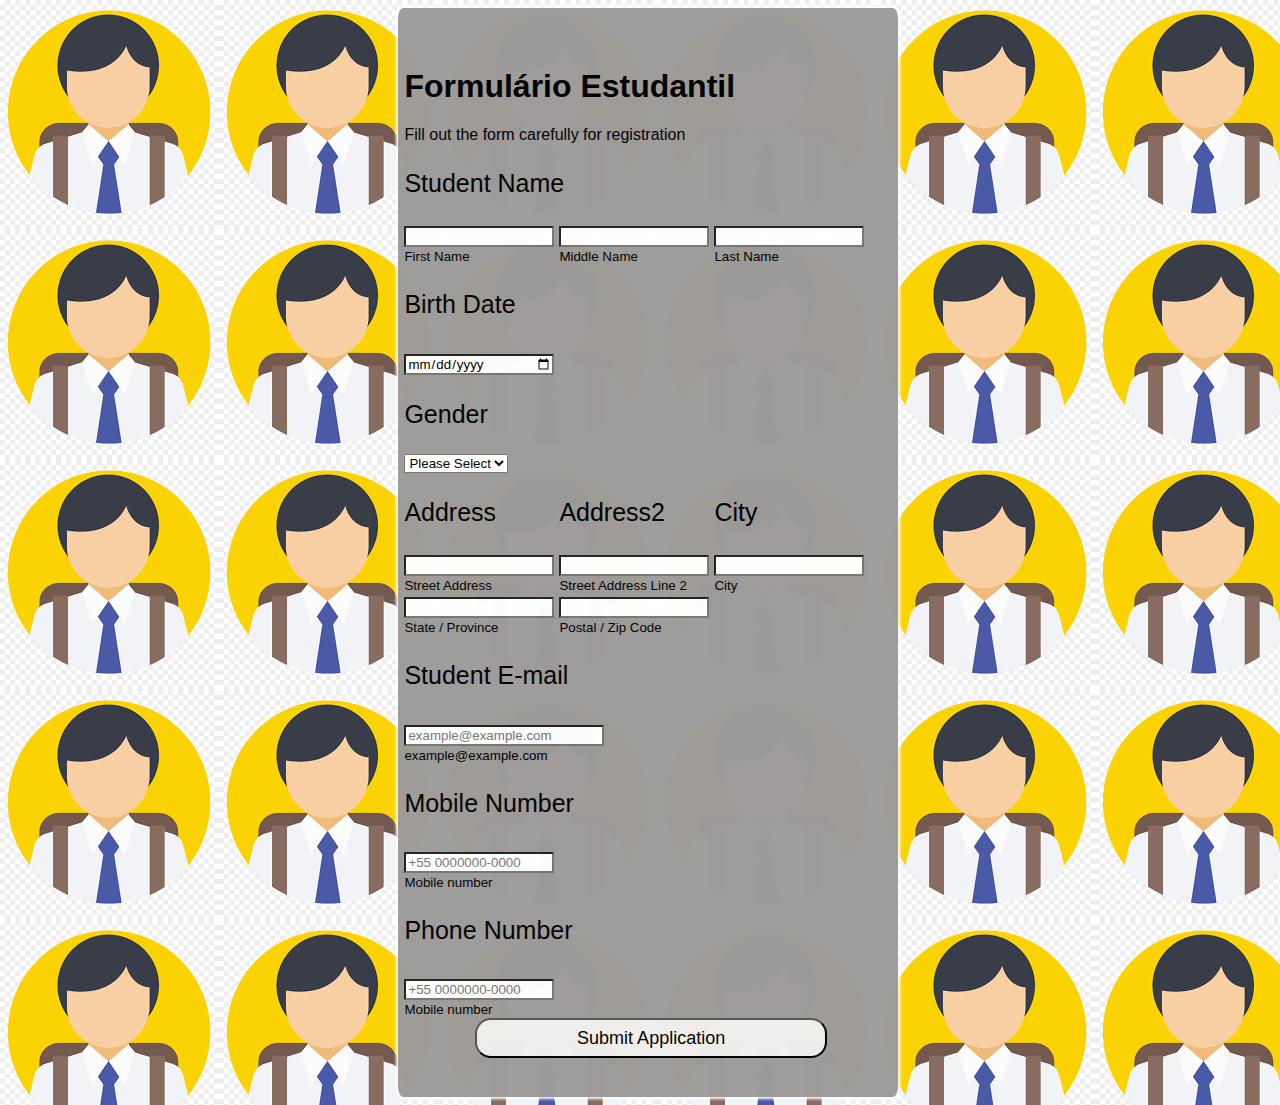
<file: index.html>
<!DOCTYPE html>
<html lang="en">
<head>
    <meta charset="UTF-8">
    <meta http-equiv="X-UA-Compatible" content="IE=edge">
    <meta name="viewport" content="width=device-width, initial-scale=1.0">
    <title>Document</title>
    <link rel="stylesheet" href="styles.css">
</head>
<body>
<section>
    <div id="name">
    
        <h1>Formulário Estudantil</h1>

    <p>Fill out the form carefully for registration</p>

    <form>
        
        <label class="studentname" for="firstname">
            <p class="titulosformulario">Student Name</p>
        </label>
       <div class="wrap-container">
        <div>
            
            <label>
                <input type="text" id="firstname">
        
        <br>

                <span>First Name</span>
            </label>
        </div> 

            
      
        <div>
            <label>
            <input type="text" id="middlename">
           
            <br>
            
            <span>Middle Name</span>
        </div>
      
        </label>

        <div>
        <input type="text" id="lastname">    
        
        <label class="lastname" for="lastname">
            
            <br>
            
            <span>Last Name</span>
        </label>
        </div>
    </div>
        
       <div class="inline">
            <label class="birthdate" for="birthdate">
            <p class="titulosformulario">Birth Date</p>
    </label>
    
    <input type="date" name="birthdate" id="birthdate">
        </div>
    
    <div class="gender">
        <label class="gender" for="gender">

        <p class="titulosformulario">Gender</p>
    
        <select name="gender" id="gender">
            <option>Please Select</option>
            <option>Masc</option>
            <option>Fem</option>
        </select>
    </label>
    </div>
</div>
    
    
    <div>    
        <label class="address" for="address">
            <p class="titulosformulario">Address</p>
            <input type="text" name="address" id="address">
            <br>
            <span>Street Address</span>
        </label>
    </div>
    
    <div>    
        <label class="address2" for="address2">
            <p class="titulosformulario">Address2</p>
            <input type="text" name="address2" id="address2">
            <br>
            <span>Street Address Line 2</span>
        </label>
    </div>
    
    <div> 
           
        <label class="city" for="city">
            <p class="titulosformulario">City</p>
            <input type="text" name="city" id="city">
            <br>
            <span>City</span>
        </label>
    </div>

    <div class="inline">    
        <label class="state" for="state">
            <input type="text" name="state" id="state">
            <br>
            <span>State / Province</span>
        </label>
    </div>

    <div>    
        <label class="postal" for="postal">
            <input name="postal" id="postal" type="text" pattern="[0-9]{5}" title="Five digit zip code" />
            <br>
            <span>Postal / Zip Code</span>
        </label>
    </div>

      <label class="email" for="email">
        <div class="" >
            
            <p class="titulosformulario">Student E-mail</p>
            
            <input type="email" id="email" placeholder="example@example.com">
   
        <br>
    
        <span>example@example.com</span>
        </label>
    </div>

</div>

<label class="mobilenumber" for="mobilenumber">
  <div class="inline" >
      
      <p class="titulosformulario">Mobile Number</p>
      
      <input type="number" id="mobilenumber" placeholder="+55 0000000-0000">

  <br>

  <span>Mobile number</span>
  </label>
</div>

<label>
    <div class="inline" >
        
        <p class="titulosformulario">Phone Number</p>
        
        <input type="number"" placeholder="+55 0000000-0000">
  
    <br>
  
    <span>Mobile number</span>
         </label>
    </div>

    <div class="submit">
         <button class="botao" type="submit" point>Submit Application</button>
    </div>
</form>
</section>

</body>
</html>
</file>
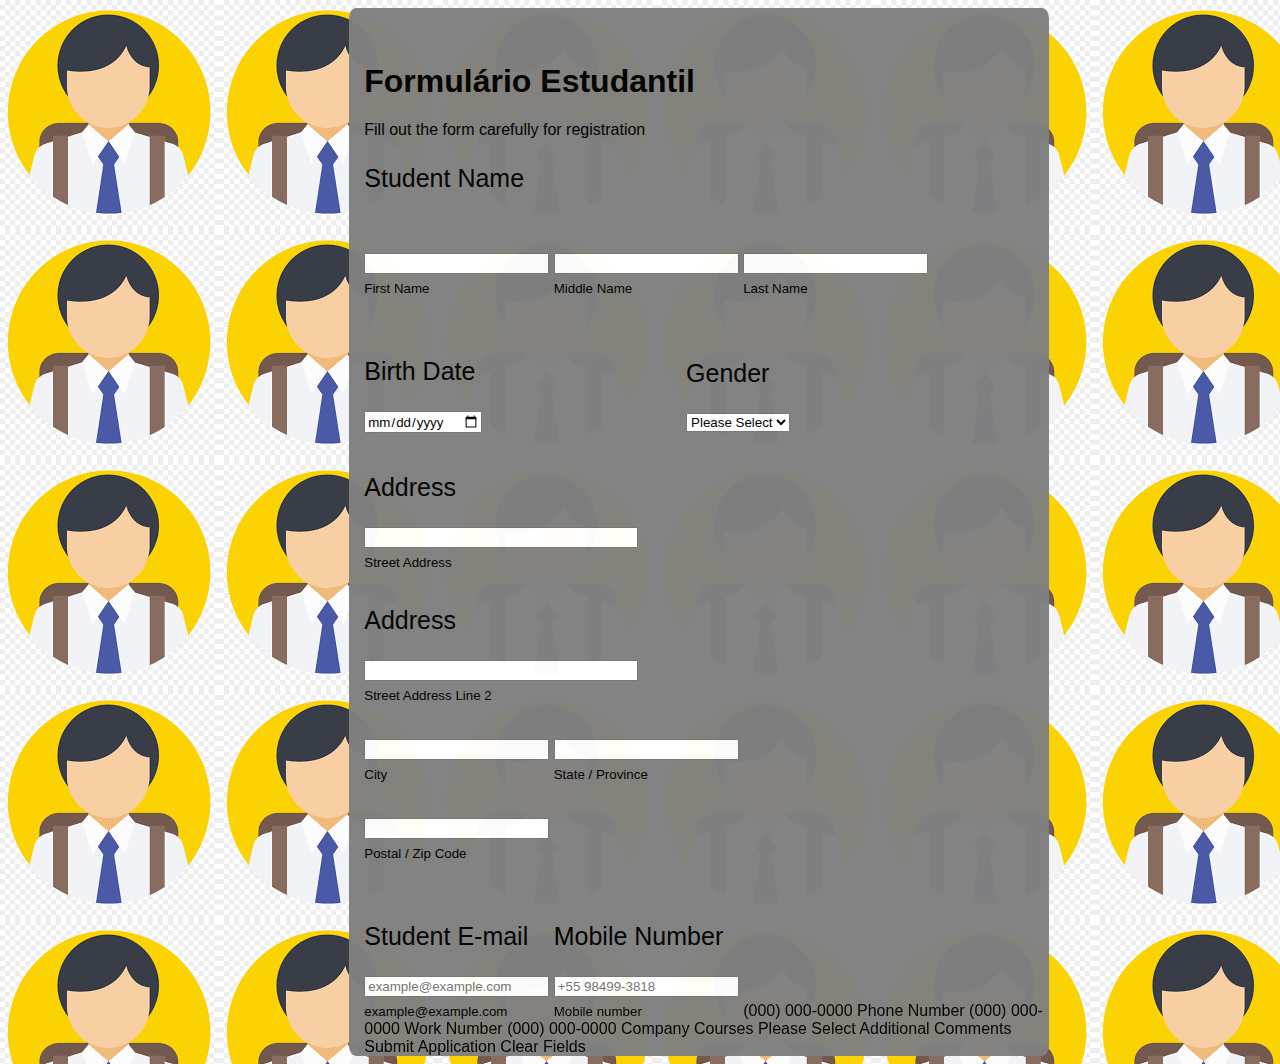
<file: formulario.html>
<!DOCTYPE html>
<html lang="en">
<head>
    <meta charset="UTF-8">
    <meta http-equiv="X-UA-Compatible" content="IE=edge">
    <meta name="viewport" content="width=device-width, initial-scale=1.0">
    <title>Document</title>
</head>
<body>
<section>
    <div id="name">
    
        <h1>Formulário Estudantil</h1>

    <p>Fill out the form carefully for registration</p>

    <form>
        
        <label class="studentname" for="firstname">
            <p class="titulosformulario">Student Name</p>
        </label>
        <div class="inline" >
            
            <input type="text" id="firstname">
        
        <br>

            <label class="firstname" for="firstname">
            <span>First Name</span>
        </div> 

        </label>
      
        <div class="inline" >
            <input type="text" id="middlename">
           
            <label class="middlename" for="middlename">
    
            <br>
            
            <span>Middle Name</span>
        </div>
      
        </label>

        <div class="inline" >
        <input type="text" id="lastname">    
        
        <label class="lastname" for="lastname">
            
            <br>
            
            <span>Last Name</span>
        </label>
        </div>
    </div>
        
       <div class="inline">
            <label class="birthdate" for="birthdate">
            <p class="titulosformulario">Birth Date</p>
    </label>
    
    <input type="date" name="birthdate" id="birthdate">
        </div>
    
    <div class="gender">
        <label class="gender" for="gender">

        <p class="titulosformulario">Gender</p>
    
        <select name="gender" id="gender">
            <option>Please Select</option>
            <option>Masc</option>
            <option>Fem</option>
        </select>
    </label>
    </div>
    
    
    <div>    
        <label class="address" for="address">
            <p class="titulosformulario">Address</p>
            <input type="text" name="address" id="address">
            <br>
            <span>Street Address</span>
        </label>
    </div>
    
    <div>    
        <label class="address2" for="address2">
            <p class="titulosformulario">Address</p>
            <input type="text" name="address2" id="address2">
            <br>
            <span>Street Address Line 2</span>
        </label>
    </div>
    
    <div class="inline">    
        <label class="city" for="city">
            <input type="text" name="city" id="city">
            <br>
            <span>City</span>
        </label>
    </div>

    <div class="inline">    
        <label class="state" for="state">
            <input type="text" name="state" id="state">
            <br>
            <span>State / Province</span>
        </label>
    </div>

    <div>    
        <label class="postal" for="postal">
            <input name="postal" id="postal" type="text" pattern="[0-9]{5}" title="Five digit zip code" />
            <br>
            <span>Postal / Zip Code</span>
        </label>
    </div>

      <label class="email" for="email">
        <div class="inline" >
            
            <p class="titulosformulario">Student E-mail</p>
            
            <input type="email" id="email" placeholder="example@example.com">
   
        <br>
    
        <span>example@example.com</span>
        </label>
    </div>

</div>

<label class="mobilenumber" for="mobilenumber">
  <div class="inline" >
      
      <p class="titulosformulario">Mobile Number</p>
      
      <input type="number" id="mobilenumber" placeholder="+55 98499-3818">

  <br>

  <span>Mobile number</span>
  </label>
</div>


    

    
    (000) 000-0000
    Phone Number
    (000) 000-0000
    Work Number
    (000) 000-0000
    Company
     
    Courses
    
    Please Select
    Additional Comments
    Submit Application
    Clear Fields
</form>
</section>
<style>
    * {
        font-family: sans-serif;
        box-sizing: border-box;
    }

    body {
        background-image: url([data-uri]);
    }

    section {
        background-color: gray;
        width: 700px;
        margin-left: 27%;
        padding-left: 15px;
        padding-top: 20px;
        opacity: 98%;
        border-radius: 1%;
    }
    .inline{
        display: inline-block;    
    }

    span {
        font-size: smaller;
    }

    input {
        margin-bottom: 5px;
    }

    .gender {
        display: inline-block;
        margin-left: 100px;
    }

    #address {
        width: 40%;
    }

    #address2 {
        width: 40%;
    }
    
    .titulosformulario {
        font-size: 25px;
    }

    div {
        margin-top: 35px;
    }

    .citystate {
        display: inline-block;
    }
</style>
</body>
</html>
</file>
<file: styles.css>
* {
    font-family: sans-serif;
    box-sizing: border-box;
    padding: none;
}

body {
    width: 100%;
    margin: auto, 5%;
    background-image: url(images/background.png);
}

section {
    margin: auto;
    display: flex;
    justify-content: flex-start;
    flex-wrap: wrap;
    background-color: rgb(158, 155, 155);
    width: 500px;
    padding: 3% 0.5%;
    opacity: 98%;
    border-radius: 1%;
    box-shadow: 0px 0px 3px 2px white;
}

span {
    font-size: smaller;
}

input {
    margin-top: 2%;
    margin-right: 5px;
    border-radius: 1%;
    width: 150px;
}

input:focus {
    background-color: rgb(221, 221, 221);
    box-shadow: 0px 0px 3px 2px rgba(255, 255, 255, 0.37);
}

.titulosformulario {
    font-size: 25px;
}

.wrap-container {
    display: flex;
    justify-content: start;
    
}
#email {
    width: 200px;
}
.submit {
    display: flex;
    justify-content: center;
    align-items: center;
    width: 470px;
    border-radius: 2%;
}
.botao {
    margin-left: 5%;
    display: flex;
    align-items: center;
    justify-content: center;
    text-decoration: none;
    width: 75%;
    height: 40px;
    font-family: Verdana, Geneva, Tahoma, sans-serif;
    font-size: large;
    border-radius: 1rem;
    cursor: pointer;
}
.botao:hover {
    opacity: 80%;
    box-shadow: 1px 1px 4px 3px white;
}
</file>
